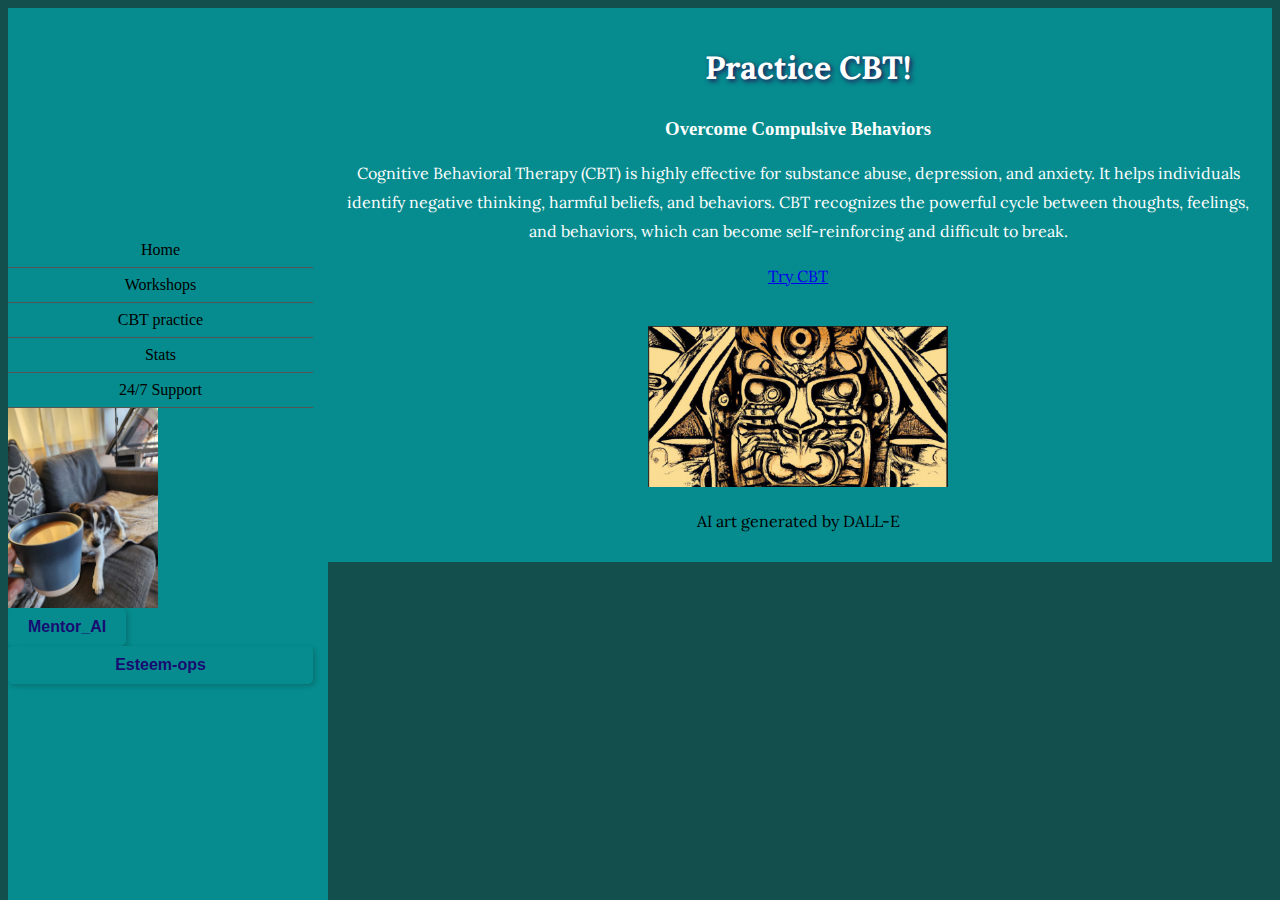
<file: CBT.html>
<!DOCTYPE html>
<html xmlns="http://www.w3.org/1999/xhtml" xml:lang="en" lang="en">
<head>	  
  <meta charset="utf-8">
  <meta name="viewport" content="width=device-width, initial-scale=1">
  <Link rel="stylesheet" href="style.css">
  <title>Practice CBT</title>
</head>
<nav>
	   	  <ul>
            <li><a href="index.html">Home</a></li>
            <li><a href="Workshops.html">Workshops</a></li>
            <li><a href="CBT.html">CBT practice</a></li>
		    <li><a href="Cdata.html">Stats</a></li>
            <li><a href="Emergency.html">24/7 Support</a></li>
		    <img src="images/Coffee3.jpg" width="150" height="200" alt="picture of dog&coffee">
               <form>
                  <input type="button" onClick="myPopup2()" value="Mentor_AI" class="green-button">
                </form>
              <li><a href="esteem-ops.html" class="green-button">Esteem-ops</a></li>
		  </ul>
<body>
 <script>
		function myPopup2() {
               window.open( "Soberbot/sbot.html", "myWindow", 
                   "status = 1, height = 600, width = 400, resizable = 0" )
            }
        </script>
		<script>
$(document).ready(function(){
  $("button").click(function(){
    $("p").hide();
  });
});
</script>	  
<style>
@import url("https://fonts.googleapis.com/css?family=Lora:400,400i,700");
body {
  display: flex;
  flex-direction: column;
  justify-content: center;
  align-items: center;
  background:#124F4D; 
  background-size: cover;
}

h1, p {
  text-align: center;
  line-height: 1.8;
  font-family: Lora, serif;
}

.glowIn {
  color: white;
}
.glowIn span {
  animation: glow-in 0.8s both;
  transform: translateZ(0);
}

@keyframes glow-in {
  from {
    opacity: 0;
  }
  to {
    opacity: 1;
    text-shadow: 0px 0px 20px white;
    animation-delay: .8s;
    animation-fill-mode: forwards;
    animation-iteration-count: infinite;
    animation-name: glow-in;
    animation-timing-function: linear;
    opacity: .7;
    text-shadow: none;
    transform-origin: center bottom; 
    will-change: opacity, transform; 
    z-index: -1; 
    }
}

nav ul {
   display:flex; 
   justify-content:center; 
   list-style-type:none; 
   padding-left:0; 
}

nav ul li {
   margin-right:15px; 
}

@media (max-width:1600px) {
   nav ul {flex-direction:column;}
}
</style>

<div class= "workshops">
  <h1 class="glowIn">Practice CBT!</h1>
  <h3 class="glowIn">Overcome Compulsive Behaviors</h3>
 

   <p class="glowIn">
   Cognitive Behavioral Therapy (CBT) is highly effective for substance abuse, depression, and anxiety. 
   It helps individuals identify negative thinking, harmful beliefs, and behaviors. CBT recognizes the 
   powerful cycle between thoughts, feelings, and behaviors, which can become self-reinforcing and 
   difficult to break.


  </p>
  <p> <a href="https://www.psychologytools.com/self-help/what-is-cbt/"> Try CBT</a></p>
</div>
<div class= "workshops">
<img id="my-image" src="images/headerpic2.jpg" alt="image of AI generated totem art" style="width:300px;">
<p>AI art generated by DALL-E</p>
</div>
<script>
"use strict"
var glowInTexts = document.querySelectorAll(".glowIn");
glowInTexts.forEach(function (glowInText) {
var letters = glowInText.textContent.split("");
glowInText.textContent = "";
letters.forEach(function (letter, i) {
var span = document.createElement("span");
span.textContent = letter;
span.style.animationDelay = i * 0.05 + "s";
glowInText.append(span);
});
});
</script>



<!--last updated 2023-06-27--> 

</body>
</html>
</file>
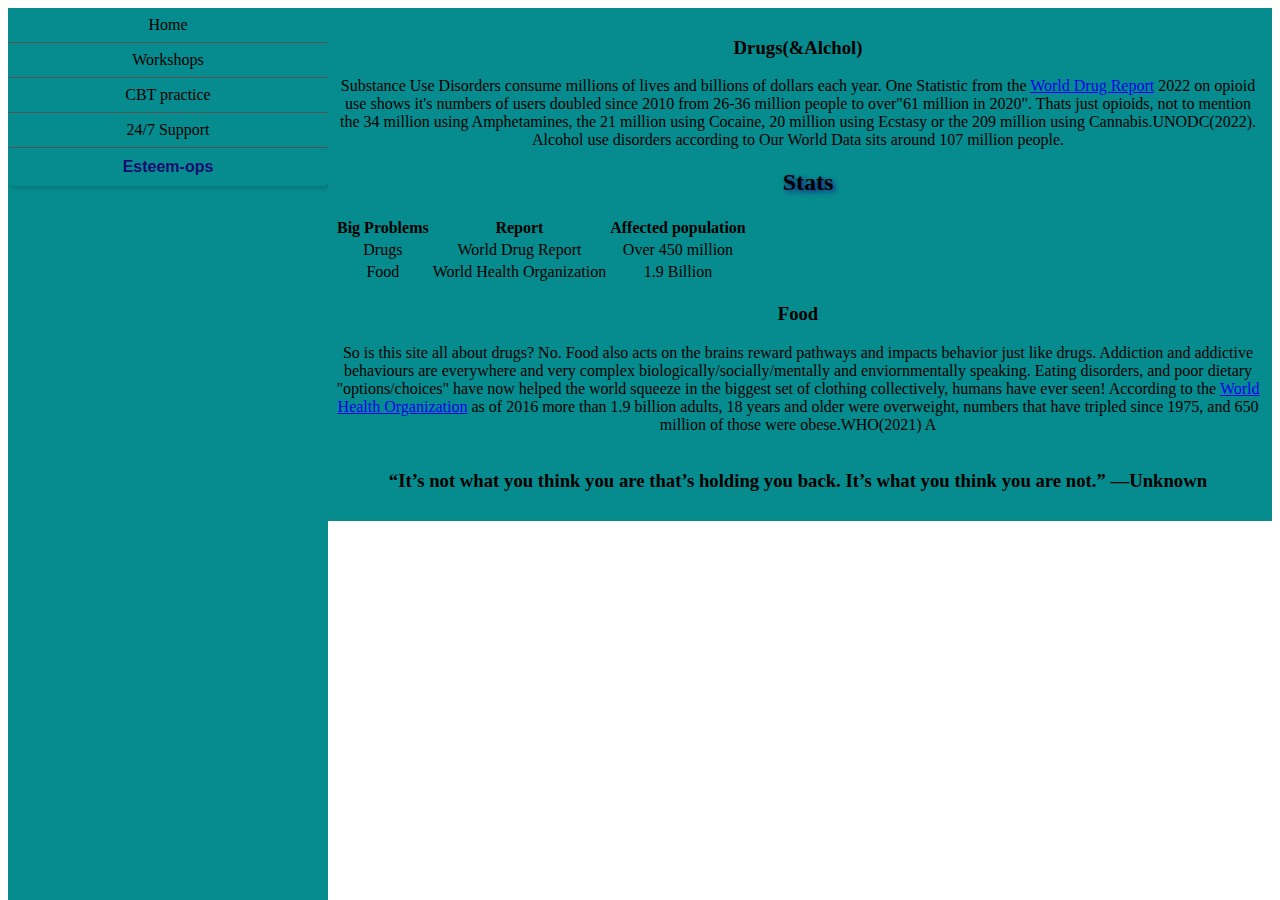
<file: Cdata.html>
<!DOCTYPE html>
<html xmlns="http://www.w3.org/TR/xhtml2" xml:lang="en" lang="en">
	<head>
		<meta charset="utf-8">
		<meta name="viewport" content="width=device-width, initial-scale=1">
		<Link rel="stylesheet" href="style.css"
	</head>
	  <ul>
          <li><a href="index.html">Home</a></li>
          <li><a href="Workshops.html">Workshops</a></li>
          <li><a href="CBT.html">CBT practice</a></li>
          <li><a href="Emergency.html">24/7 Support</a></li>
		  <li><a href="esteem-ops.html" class="green-button">Esteem-ops</a></li>
	</ul>
	  <body>
	  <div class="workshops">
	   <h3>Drugs(&Alchol)</h3>
	   <p>	
		Substance Use Disorders consume millions of lives and billions of dollars each year.
		One Statistic from the 
 		<a href="https://www.unodc.org/unodc/en/data-and-analysis/wdr-2022_booklet-2.html">World Drug Report</a> 2022 on opioid use shows it's numbers of users doubled since
		2010 from 26-36 million people to over"61 million in 2020". Thats just opioids, not to mention the 34 
		million using Amphetamines, the 21 million using Cocaine, 20 million using Ecstasy or the 209 million
		using Cannabis.UNODC(2022). Alcohol use disorders according to Our World Data sits around 107 million people.
	<h2>Stats</h2>
		<table>
		  <tr>
		    <th>Big Problems</th>
			<th>Report</th>
			<th> Affected population</th>
		  </tr>
		  <tr>
		    <td>Drugs</td>
			<td>World Drug Report</td>
			<td>Over 450 million</td>
		  </tr>
		  <tr>
		    <td>Food</td>
			<td>World Health Organization</td>
			<td>1.9 Billion</td>
		  </tr>
		  
		</table>
	 
				
	<h3>Food</h3>
		So is this site all about drugs? No. Food also acts on the brains reward pathways and impacts behavior just like drugs. Addiction and addictive behaviours are everywhere and very
		complex biologically/socially/mentally and enviornmentally speaking. Eating disorders, and poor dietary "options/choices" have now helped the world squeeze in the biggest set of clothing collectively, humans have ever seen! According to the
        <a href="https://www.who.int/news-room/fact-sheets/detail/obesity-and-overweight">World Health Organization<a/> as of 2016 more than 1.9 billion adults, 18 years and older were overweight, numbers that have tripled since 1975, and 650 million of those were obese.WHO(2021)
		A
	
		<br>
		<br>
		<h3>“It’s not what you think you are that’s holding you back. It’s what you think you are not.” —Unknown</h3>
	</p>
	</div>
		<!-- This is contact data results page-->
	</body>
</html>

<!-- last updated 2023-04-13-->
</file>
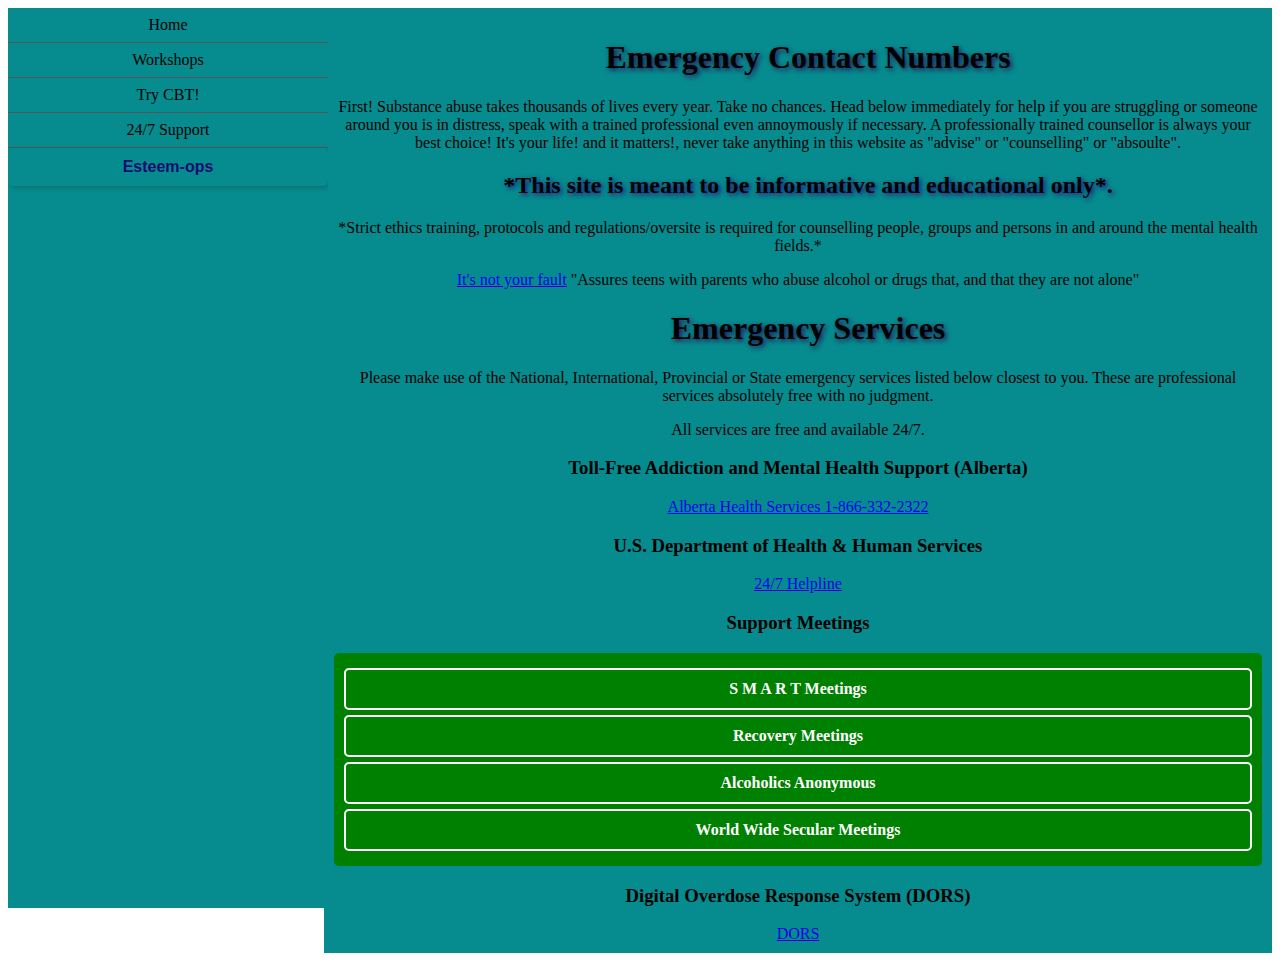
<file: Emergency.html>
<!DOCTYPE html>
<html xmlns="http://www.w3.org/TR/xhtml2" xml:lang="en" lang="en">
	<head>
	  <meta charset="utf-8">
	  <meta name="viewport" content="width=device-width, initial-scale=1">
	  <Link rel="stylesheet" href="style.css">
	  
	</head>
	  <ul>
          <li><a href="index.html">Home</a></li>
          <li><a href="Workshops.html">Workshops</a></li>
          <li><a href="CBT.html">Try CBT!</a></li>
          <li><a href="Emergency.html">24/7 Support</a></li>
		  <li><a href="esteem-ops.html" class="green-button">Esteem-ops</a></li>
	  </ul>
	<body>
	  <div class="workshops">
	<h1>Emergency Contact Numbers</h1>
		<p>
          First! Substance abuse takes thousands of lives every year. 
	      Take no chances. Head below immediately for help if you are struggling or someone around you is in distress, speak with a trained professional even annoymously if necessary.
	      A professionally trained counsellor is always your best choice! It's your life! and it matters!, never 
	      take anything in this website as "advise" or "counselling" or "absoulte".
		</p>
		<p>
	<h2>*This site is meant to be informative and educational only*.</h2>
		</p>
		<p>
	      *Strict ethics training, protocols and regulations/oversite is required for counselling people, groups and persons in and
	      around the mental health fields.*
		</p>
	
	  <a href="https://nacoa.org/wp-content/uploads/2018/04/Its-Not-Your-Fault-NACoA.pdf">It's not your fault</a>
		  "Assures teens with parents who abuse alcohol or drugs that, and that they are not alone"<br>
		  <!--## problem in mobile with quicks mode -->
		<p>
	
<div ="support">
    <h1>Emergency Services</h1>
      <p>Please make use of the National, International, Provincial or State emergency services listed below closest to you. These are professional services absolutely free with no judgment.</p>
      <p>All services are free and available 24/7.</p>
    
    <h3>Toll-Free Addiction and Mental Health Support (Alberta)</h3>
      <a href="https://www.albertahealthservices.ca/findhealth/Service.aspx?serviceAtFacilityId=1047128">
        Alberta Health Services 1-866-332-2322
      </a>

    <h3>U.S. Department of Health & Human Services</h3>
      <a href="https://www.samhsa.gov/find-help/national-helpline">24/7 Helpline</a>

  <h3>Support Meetings</h3>
<div class="green-button2">
    <a class="button" href="https://meetings.smartrecovery.org/meetings">S M A R T Meetings</a>


    <a class="button" href="https://www.worldwidesecularmeetings.com">Recovery Meetings</a>
    <a class="button" href="https://www.aa.org/meeting-guide-app">Alcoholics Anonymous</a>
    <a class="button" href="https://www.worldwidesecularmeetings.com/meetings">World Wide Secular Meetings</a>
</div>



        <h3>Digital Overdose Response System (DORS)</h3>
            <a href="https://www.dorsapp.ca/">DORS</a>
	</div>

</div>


    <!-- Page last updated: 2023-04-18 -->
  </body>
</html>
</file>
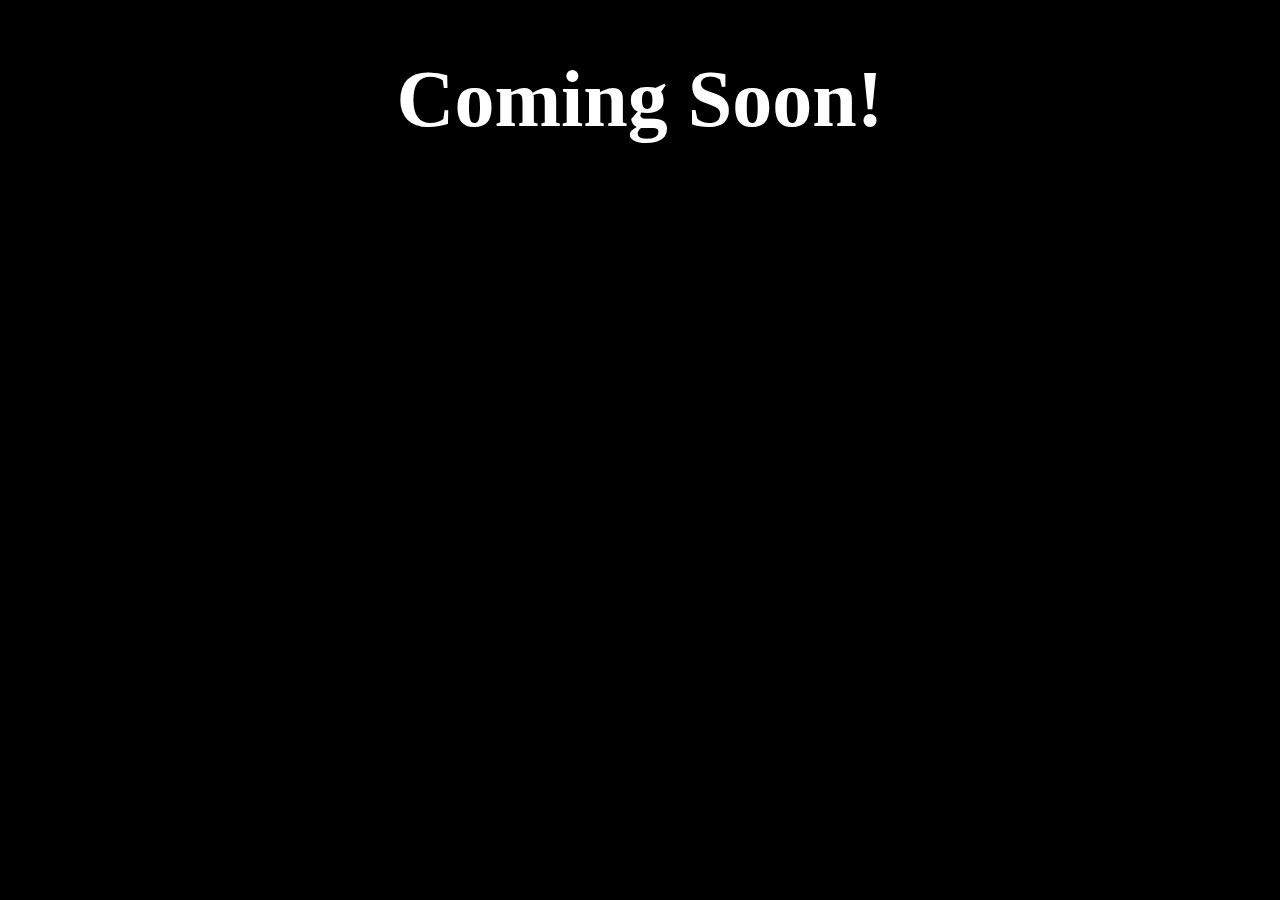
<file: Glowit.html>
<!DOCTYPE html>
<html>
<head>
<meta name="viewport" content="width=device-width, initial-scale=1">
<style>
body {
  background-color: black;
  font-family: cursive;
}

.glow {
  font-size: 80px;
  color: #fff;
  text-align: center;
  animation: glow 1s ease-in-out infinite alternate;
}

@-webkit-keyframes glow {
  from {
    text-shadow: 0 0 10px #fff, 0 0 20px #fff, 0 0 30px #e60073, 0 0 40px #e60073, 0 0 50px #e60073, 0 0 60px #e60073, 0 0 70px #e60073;
  }
  
  to {
    text-shadow: 0 0 20px #fff, 0 0 30px #ff4da6, 0 0 40px #ff4da6, 0 0 50px #ff4da6, 0 0 60px #ff4da6, 0 0 70px #ff4da6, 0 0 80px #ff4da6;
  }
}
</style>
</head>
<body>

<h1 class="glow">Coming Soon!</h1>
     
</body>
</html>
</file>
<file: style.css>
/* my base font and color and h1 settings */


.welcome {
  margin-left:25%;
  background-color:#068c8e;
  font-family: Arial, Helvetica, sans-serif;
  text-align: center;
  padding:15px;
  color:rgb(28, 6, 6);
} 
/*headers in shadow text feature*/
h1 {
  margin-left: 20px;
  text-shadow: 2px 2px 5px rgb(36, 16, 86);
}
h2 {
  margin-left: 20px;
  text-shadow: 2px 2px 5px rgb(28, 18, 132);
}

/* adapted to css file from syle tag,retrieved from java-scripts.net, hex color matched to best green*/ 
a:hover {
	background-color:#068c8e;
}
/*navigation followed W3 tutorial outline */
ul {
  list-style-type: none;
  margin: 0;
  padding: 0;
  width: 25%;
  background-color: #068c8e;
  position: fixed;
  height: 100%;
  overflow:auto;
  transition: width 0.3;
  
}
	
li a {
	display: block;
	color: #000;
	padding: 8px 16px;
	text-decoration: none;
}
/*fought forever to get these guys where I liked em' trial and error */
li {
	text-align:center;
	border-bottom: 1px solid #555555;
}

li:last-child {
	border-bottom: none;
}

li a.active {
	background-color: #4104aa;
	color: white;
}

li a:hover:not(.active){
	background-color: #270359;
	color: white;
}
.workshops {
  margin-left:25%;
  text-align: center;
  padding: 10px;  
  background-color: #068c8e;
}

/* Change the link color on hover W3 Schools css tutorial */
li a:hover {
	background-color: #363434;
	color: white;
}
/* echos div */
.green-button {
  /* Existing button styles */
  
  background-color: #068c8e;
  color: rgb(24, 12, 113);
  padding: 10px 20px;
  border: none;
  cursor: pointer;
  border-radius: 5px;
  box-shadow: 2px 2px 5px rgba(16, 1, 1, 0.2);
  transition: background-color 0.3s ease;
  
  /* Font styles */
  font-family: Arial, sans-serif;
  font-size: 16px;
  font-weight: bold;
}


.green-button:hover {
  background-color: rgb(2, 169, 158);
}


.echos {
  position: relative;
  z-index: 1;
  background: #12bcbf;
  height: 250px;
  width:auto;
  margin: 30px;
  overflow: auto;
}
/* global div*/


 /* CSS media query for desktop devices */
@media (min-width: 992px) {
  .video-container {
    width: 640px;
    height: 480px;
  }
}

/* CSS media query for mobile devices */
@media (max-width: 991px) {
  .video-container {
    width: 220px;
    height: 407px;
  }
 
  
}
/* support div */
.support   {
  position: absolute;
  z-index: 4; /* green box will be above black box */
  background: #068c8e;;
  width: auto;
  padding: 30px
  top: 600px;
  height: auto;
  overflow: auto;
}

/*The buttons class and subs for my esteem-ops workshops */
.btn {
	padding: 10px;
	color: white;
}
.btn-1 {background-color: green;}
.btn-2 {background-color: blue;}
.btn-3 {background-color: purple;}
.centered-button {
  display: block;
  margin: 0 auto;
  background-color: green;
  color: white;
  padding: 10px 20px;
  border: none;
  cursor: pointer;
}
/* Style the green-button2 container */
.green-button2 {
    background-color: green;
    padding: 10px;
    border-radius: 5px;
}

/* Style the links within the green-button2 container as buttons */
.green-button2 a {
    display: block;
    margin: 5px 0;
    color: white;
    text-align: center;
    text-decoration: none;
    padding: 10px;
    border: 2px solid #fff;
    border-radius: 5px;
    font-weight: bold;
}

/* Hover effect for the buttons */
.green-button2 a:hover {
    background-color: #005500;
}
</file>
